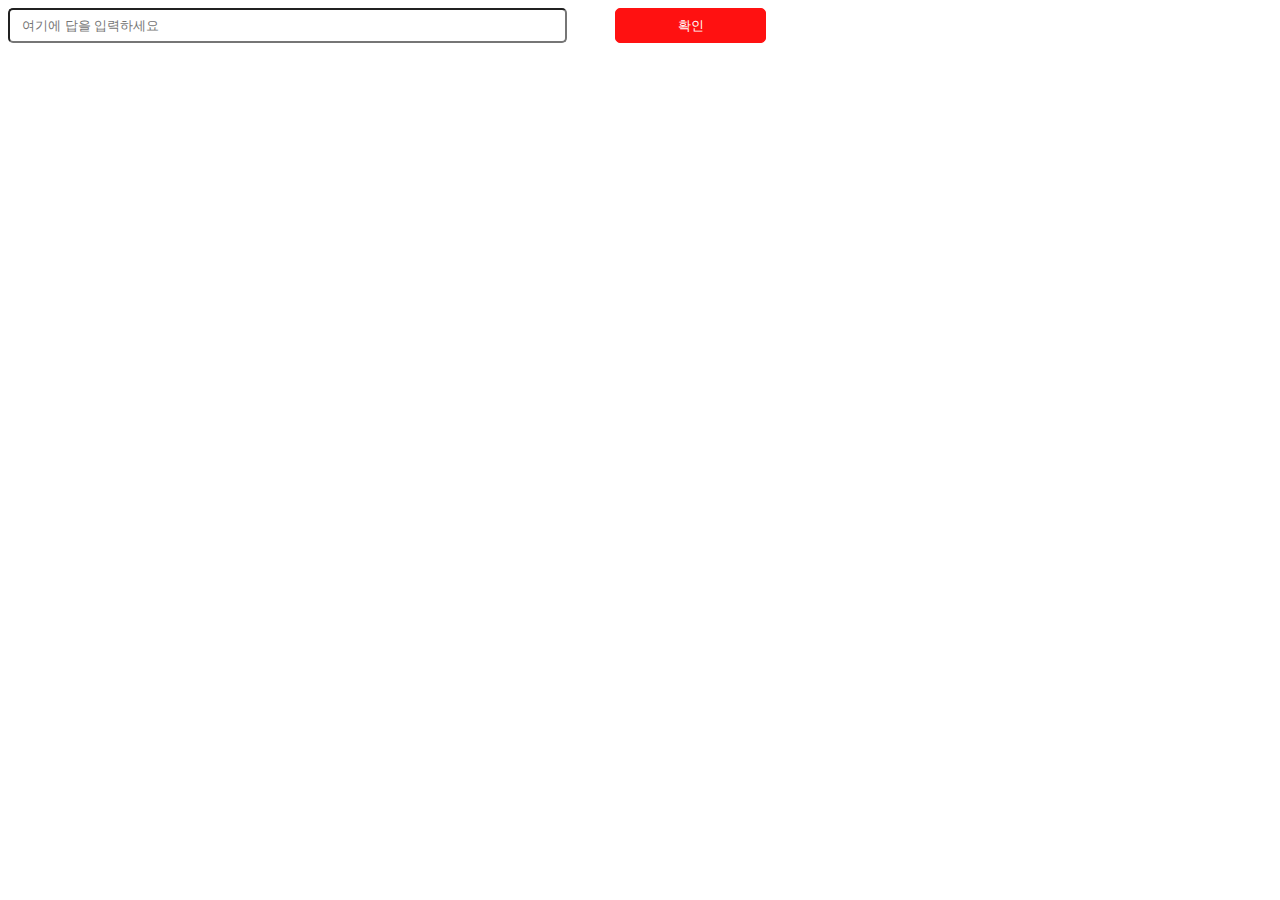
<file: index.html>
<!DOCTYPE HTML>
<html>
  <head>
    <meta charset="UTF-8">
    <title>단어장(개발중)</title>
    <link rel="stylesheet" href="style.css">
  </head>
  <body>
    <div id="container">
      <div class="question">
      </div>
      <div class="input-container">
        <input id="input" placeholder="여기에 답을 입력하세요">
        <button id="add-button">확인</button>
      </div>
    </div>
  </body>
</html>
</file>
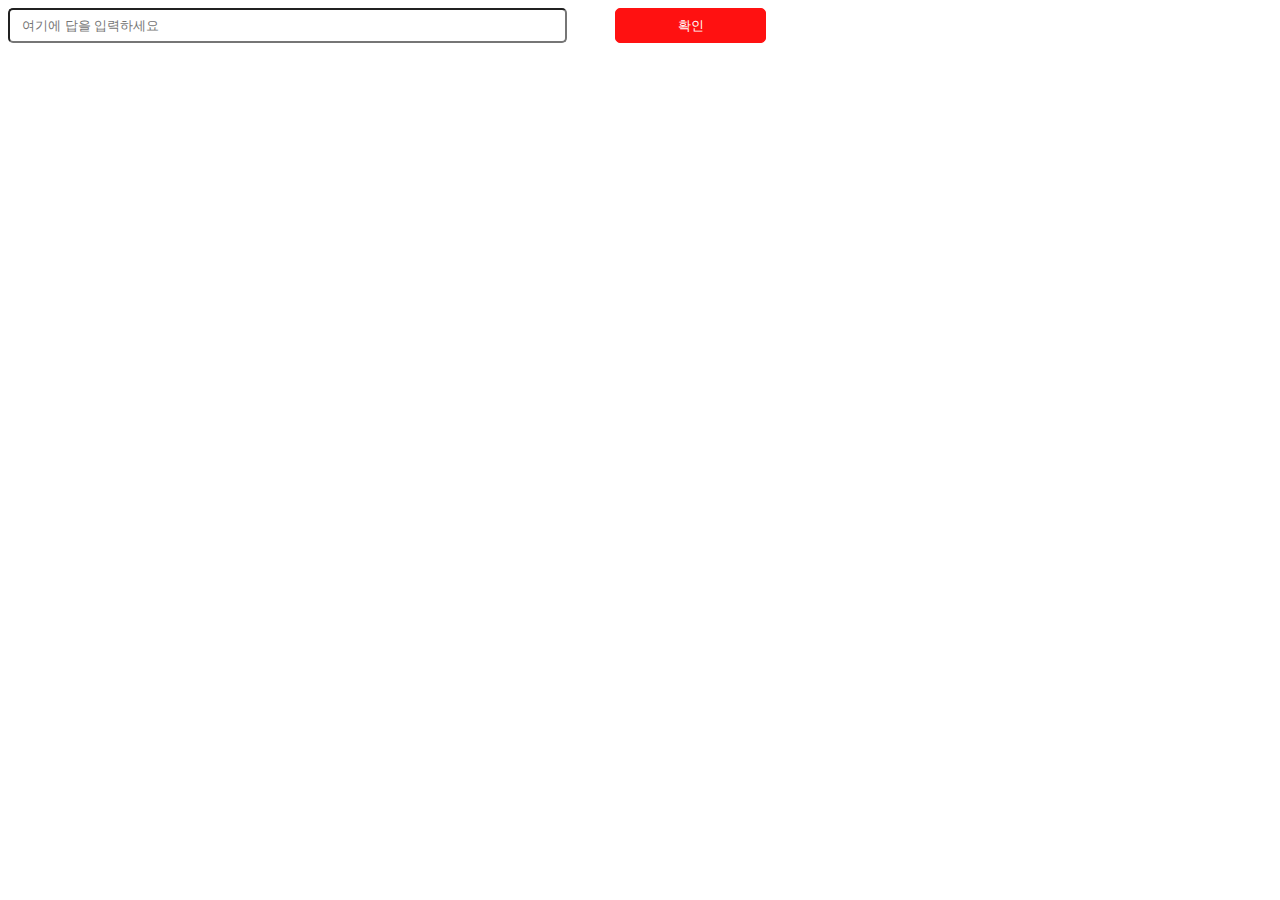
<file: word/main.html>
<!DOCTYPE HTML>
<html>
  <head>
    <meta charset="UTF-8">
    <title>단어장(개발중)</title>
    <link rel="stylesheet" href="style.css">
  </head>
  <body>
    <div id="container">
      <div class="question">
      </div>
      <div class="input-container">
        <input id="input" placeholder="여기에 답을 입력하세요">
        <button id="add-button">확인</button>
      </div>
    </div>
  </body>
</html>
</file>
<file: style.css>
.container{
  background-color: #F5F5DC
  display: flex;
  flex-direction: column;
  padding: 16px 0;
}

.input-container {
  width: 60%;
  display: flex;
  align-self: center;
  justify-content: space-between;
}
#input {
  width: 70%;
  padding: 8px 12px;
  border-radius: 5px;
  border:1 1px solid #000000;
}
#add-button{
  width: 20%;
  background-color: #FF1111;
  border-radius:5px;
  border: 1px solid #FF1111;
  color: white;
}
</file>
<file: word/style.css>
.container{
  background-color: #F5F5DC
  display: flex;
  flex-direction: column;
  padding: 16px 0;
}

.input-container {
  width: 60%;
  display: flex;
  align-self: center;
  justify-content: space-between;
}
#input {
  width: 70%;
  padding: 8px 12px;
  border-radius: 5px;
  border:1 1px solid #000000;
}
#add-button{
  width: 20%;
  background-color: #FF1111;
  border-radius:5px;
  border: 1px solid #FF1111;
  color: white;
}
</file>
